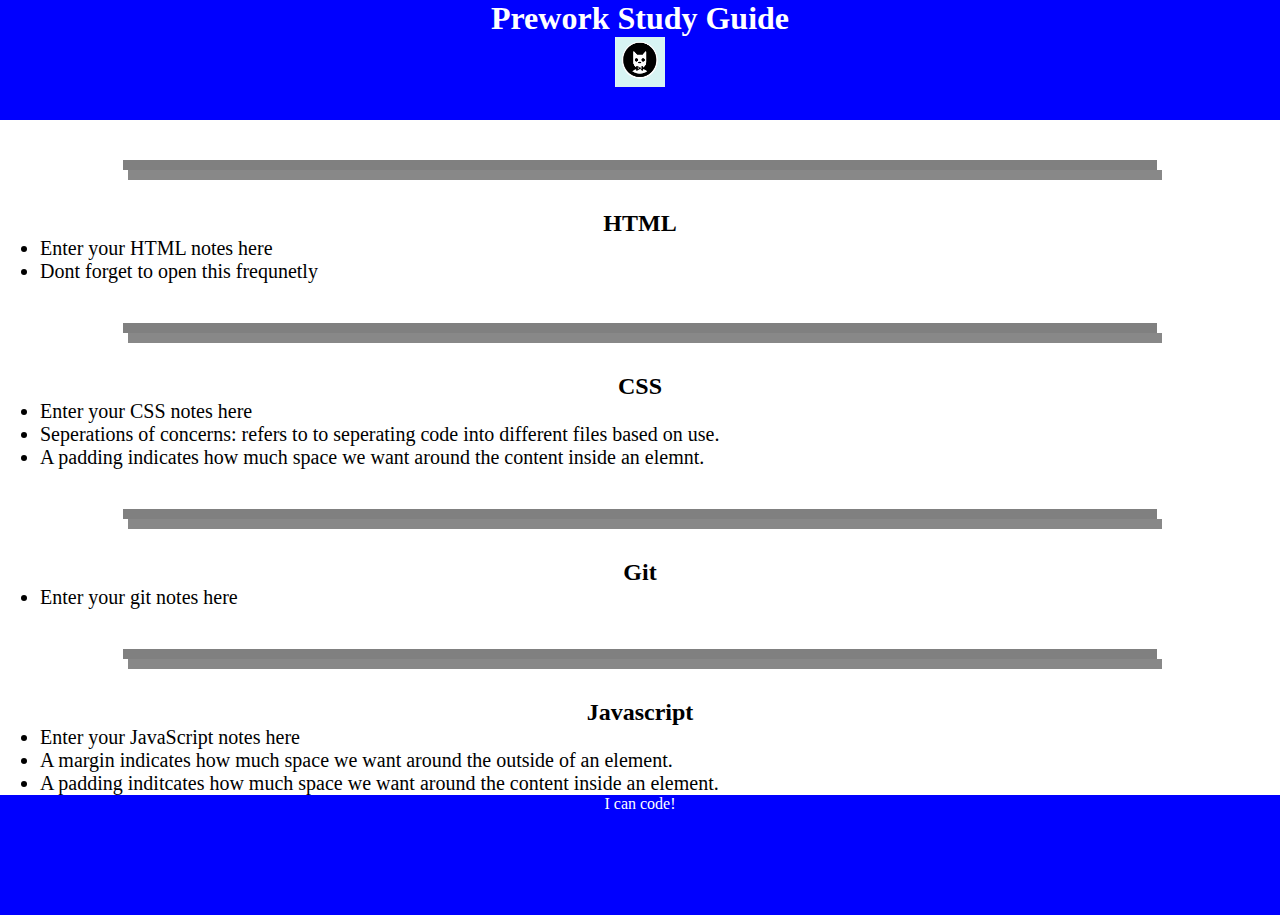
<file: prework-study-guide/index.html>
<!DOCTYPE html>
<html lang="en">
  <head>
    <meta charset="UTF-8" />
    <meta http-equiv="X-UA-Compatible" content="IE=edge" />
    <meta name="viewport" content="width=device-width, initial-scale=1.0" />
    <link rel="stylesheet" href="./assets/style.css">
    <title>Prework Study Guide</title>
  </head>
  <body>
    <header id="top">
      <h1>Prework Study Guide</h1>
      <img src="./assets/bowtie-cat.png" alt="Profile image of cat wearing a bow tie." />
    </header>
    <main>
      <section class="card" id="html-section" > </section> 
       <h2>HTML</h2>
       <ul>
         <li>Enter your HTML notes here</li>
         <li>Dont forget to open this frequnetly</li>
         
       </ul>
      </section>

      <section class ="card" id ="css-section"></section>
       <h2>CSS</h2>
       <ul>
        <li>Enter your CSS notes here</li>
        <li> Seperations of concerns: refers to to seperating code into different files based on use.</li>
        <li> A padding indicates how much space we want around the content inside an elemnt.</li>

       </ul>
      </section>

      <section class ="card" id ="git-section"></section>
       <h2>Git</h2>
       <ul>
        <li>Enter your git notes here</li>
       </ul>
      </section> 

      <section class="card" id ="javasript-section"></section>
       <h2>Javascript</h2>
       <ul>
        <li>Enter your JavaScript notes here</li>
       </ul>
       <ul>
        <li> A margin indicates how much space we want around the outside of an element.</li>
        <li> A padding inditcates how much space we want around the content inside an element.</li>

       </ul>
      </section>
    </main>

    <footer>
      <p>I can code!</p>
    </footer>
  </body>
</html>
</file>
<file: prework-study-guide/assets/style.css>
* {
    margin:0;
    padding:0;
}

header, 
footer {
    width:100%;
    height:120px;
    background-color:blue;
    color:white; 

}

h1,
h2{
    text-align:center;
}

img{
    display: block;
    height:50px;
    width:50px;
    margin-left:auto;
    margin-right:auto;
}

ul{
    padding-left:40px;
    font-size:20px
}

p{
    text-align:center;
    font-size:30pex;
    
}

.card {
    width: 80%;
    margin: 40px auto;
    border: 5px solid gray;
    box-shadow: 5px 10px #888888;
}
</file>
